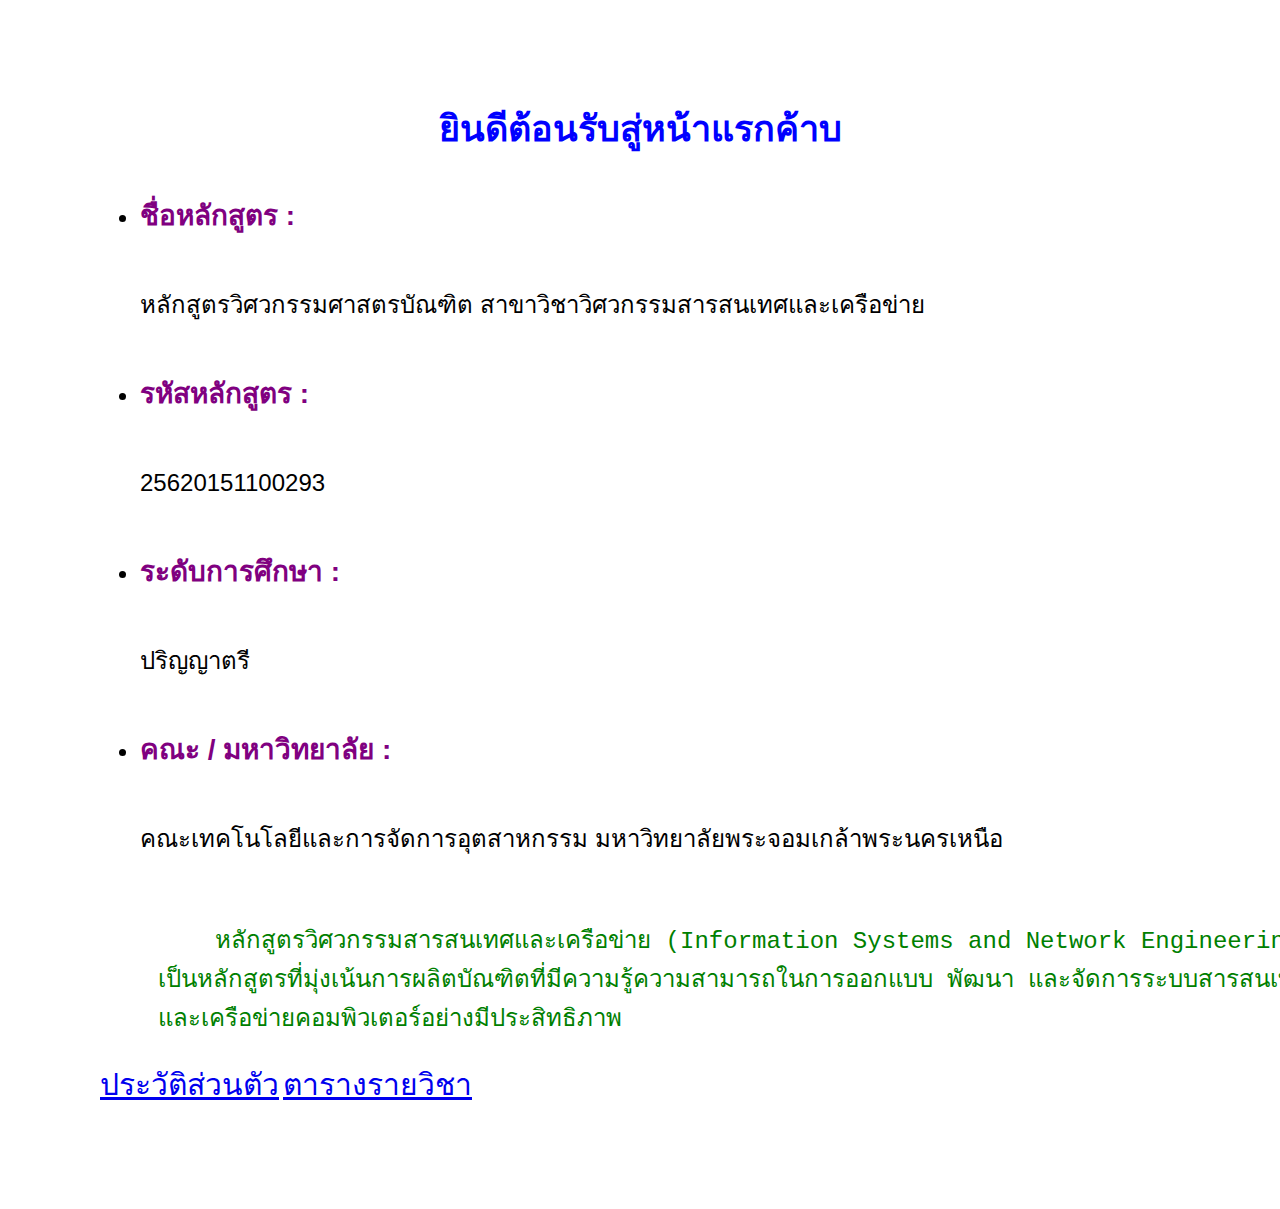
<file: index.html>
<!DOCTYPE html>
<html>
<head>
    <link rel="stylesheet" href="css/style.css">
<title>Home page</title>
</head>
<body>
<h1>ยินดีต้อนรับสู่หน้าแรกค้าบ</h1>
<ul>
    <li><h2>ชื่อหลักสูตร : <h3>หลักสูตรวิศวกรรมศาสตรบัณฑิต สาขาวิชาวิศวกรรมสารสนเทศและเครือข่าย</h3></h2> </li>
    <li><h2>รหัสหลักสูตร : <h3>25620151100293</h3></h2> </li>
    <li><h2>ระดับการศึกษา : <h3>ปริญญาตรี</h3></h2> </li>  
    <li><h2>คณะ / มหาวิทยาลัย : <h3>คณะเทคโนโลยีและการจัดการอุตสาหกรรม มหาวิทยาลัยพระจอมเกล้าพระนครเหนือ</h3></h2> </li>
</ul>

<pre>      
        หลักสูตรวิศวกรรมสารสนเทศและเครือข่าย (Information Systems and Network Engineering) 
    เป็นหลักสูตรที่มุ่งเน้นการผลิตบัณฑิตที่มีความรู้ความสามารถในการออกแบบ พัฒนา และจัดการระบบสารสนเทศ
    และเครือข่ายคอมพิวเตอร์อย่างมีประสิทธิภาพ
</pre>

<a href="myprofile.html">ประวัติส่วนตัว</a>
<a href="subject.html">ตารางรายวิชา</a>
</body>
</html>
</file>
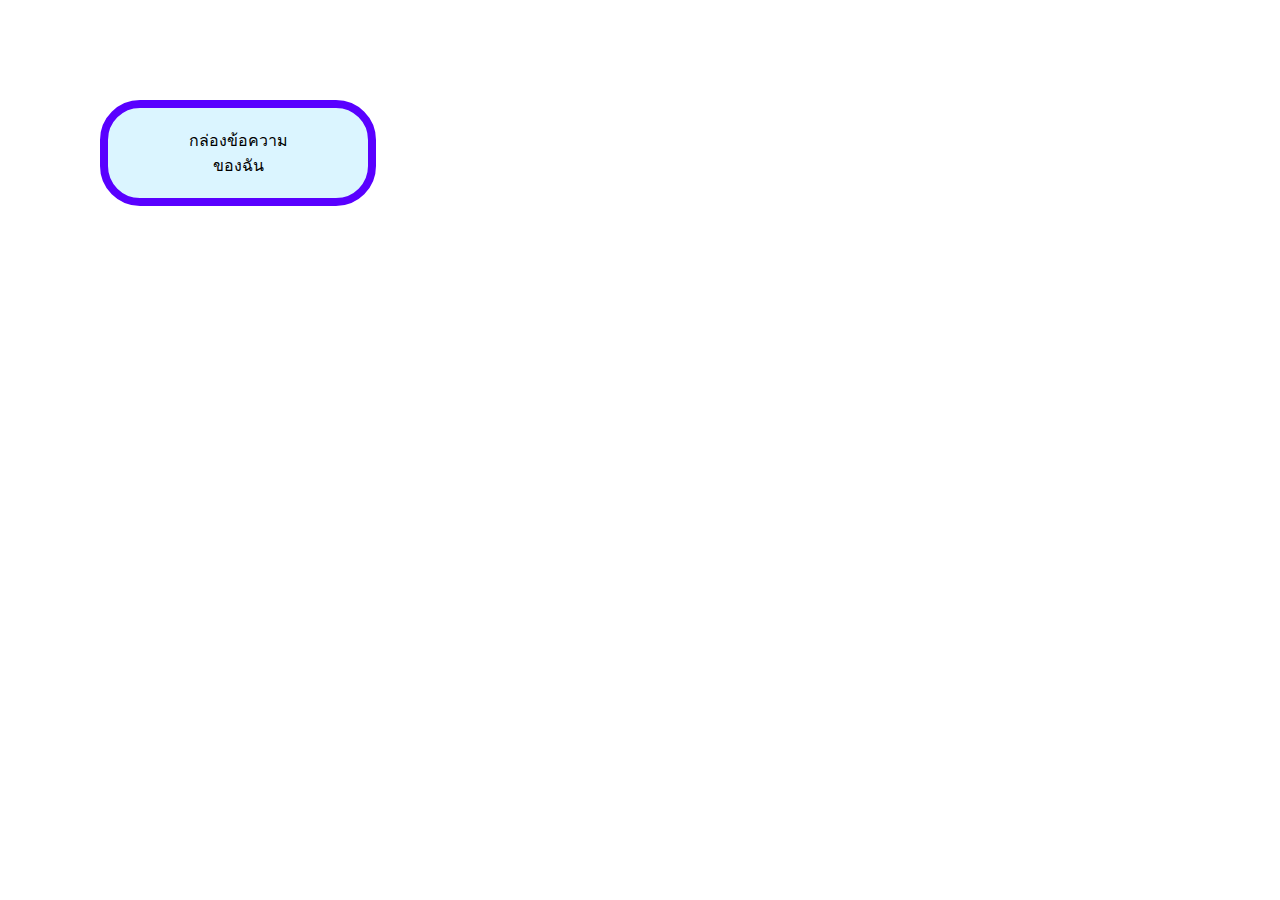
<file: box.html>
<!DOCTYPE html>
<html>
<head>
    <link rel="stylesheet" href="css/style.css">
    <meta charset="UTF-8">
<title>my box</title>
</head>
<body>
    <div>
        กล่องข้อความของฉัน
    </div>
</body>
</html>
</file>
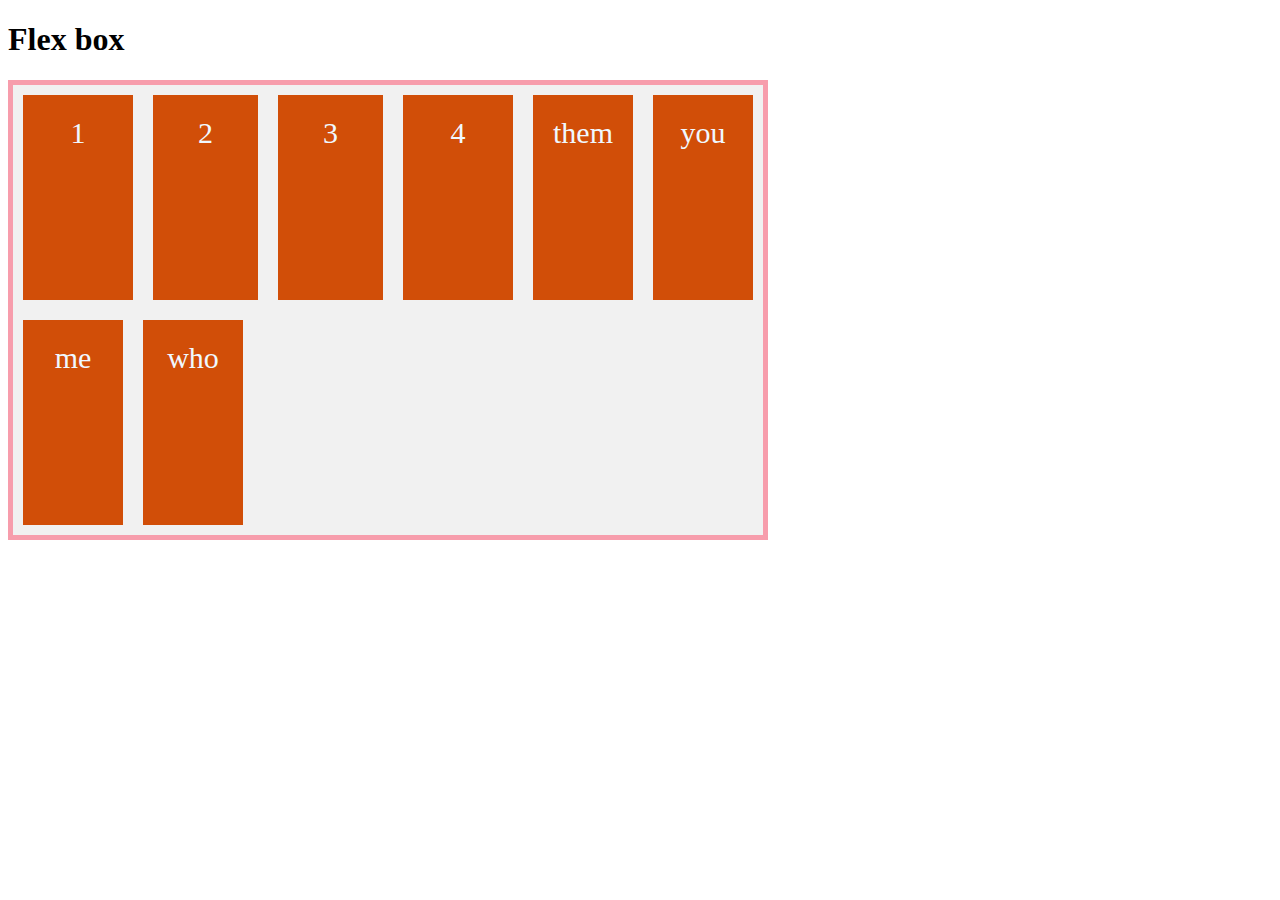
<file: flex.html>
<!DOCTYPE html>
<html>
<head>
    <link rel="stylesheet" href="css/flex.css">
    <meta charset="UTF-8">
<title>my box</title>
</head>
<body>
    <h1>Flex box</h1>
        <div class="flex-container">
        <div style="order: 3">me</div>
        <div style="order: 2">you</div>
        <div style="order: 4">who</div>
        <div style="order: 1">them</div>

        <div style="flex-grow: 2">1</div>
        <div style="flex-grow: 1">2</div>
        <div style="flex-grow: 1">3</div>
        <div style="flex-grow: 2">4</div>
    </div>
</body>
</html>
</file>
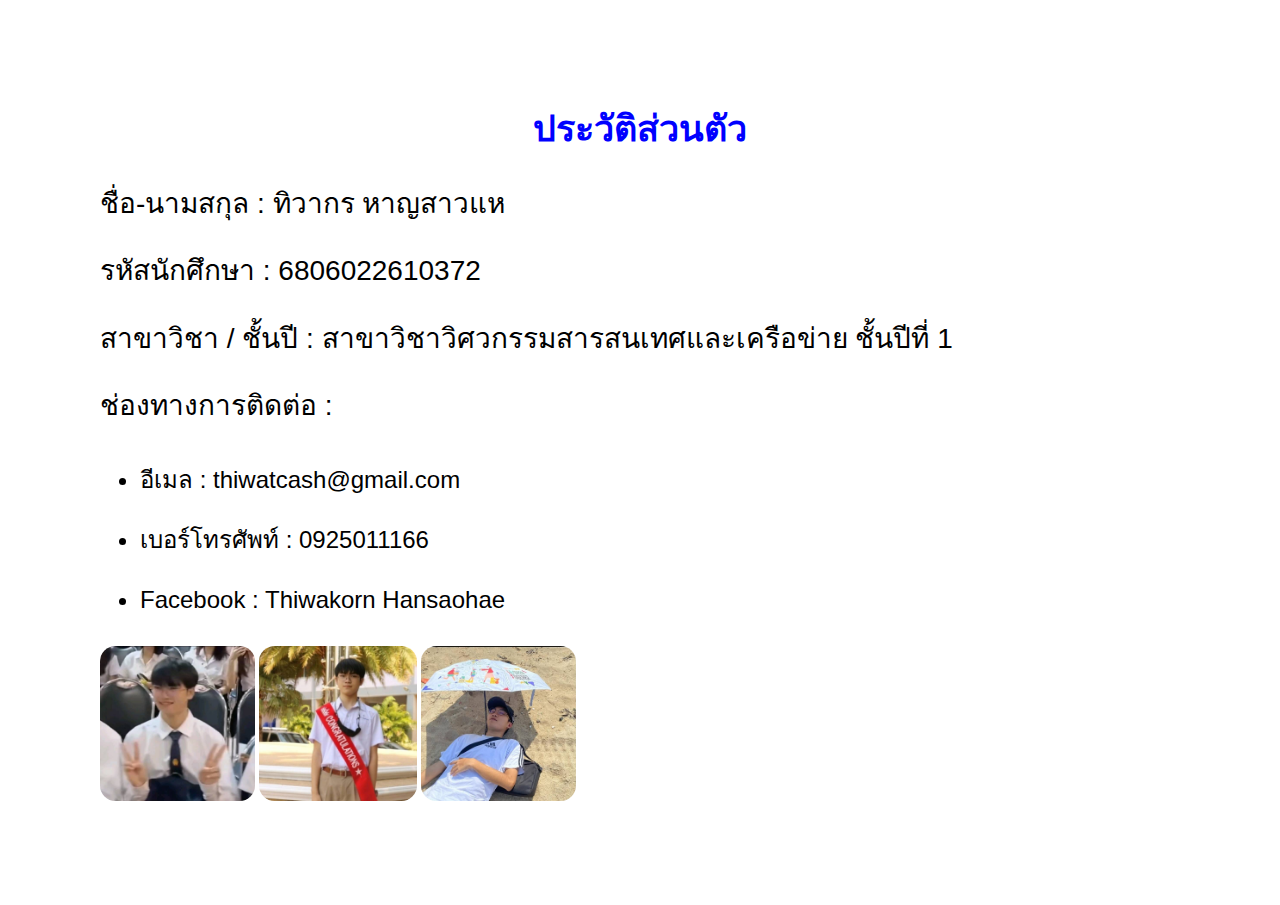
<file: myprofiile.html>
<!DOCTYPE html>
<html>
<head>
    <link rel="stylesheet" href="project-folder/css/style_myprofile.css">
<title>my information</title>
</head>
<body>
<h1>ประวัติส่วนตัว</h1>
<h2>ชื่อ-นามสกุล : ทิวากร หาญสาวแห</h2>
<h2>รหัสนักศึกษา : 6806022610372</h2>
<h2>สาขาวิชา / ชั้นปี : สาขาวิชาวิศวกรรมสารสนเทศและเครือข่าย ชั้นปีที่ 1</h2>
<h2>ช่องทางการติดต่อ :</h2>
    <ul>
        <li>อีเมล : thiwatcash@gmail.com</li>
        <li>เบอร์โทรศัพท์ : 0925011166</li>
        <li>Facebook : Thiwakorn Hansaohae</li>
    </ul>

<img src="project-folder/images/image1.jpg">
<img src="project-folder/images/image2.jpg">
<img src="project-folder/images/image3.jpg">

</body>
</html>
</file>
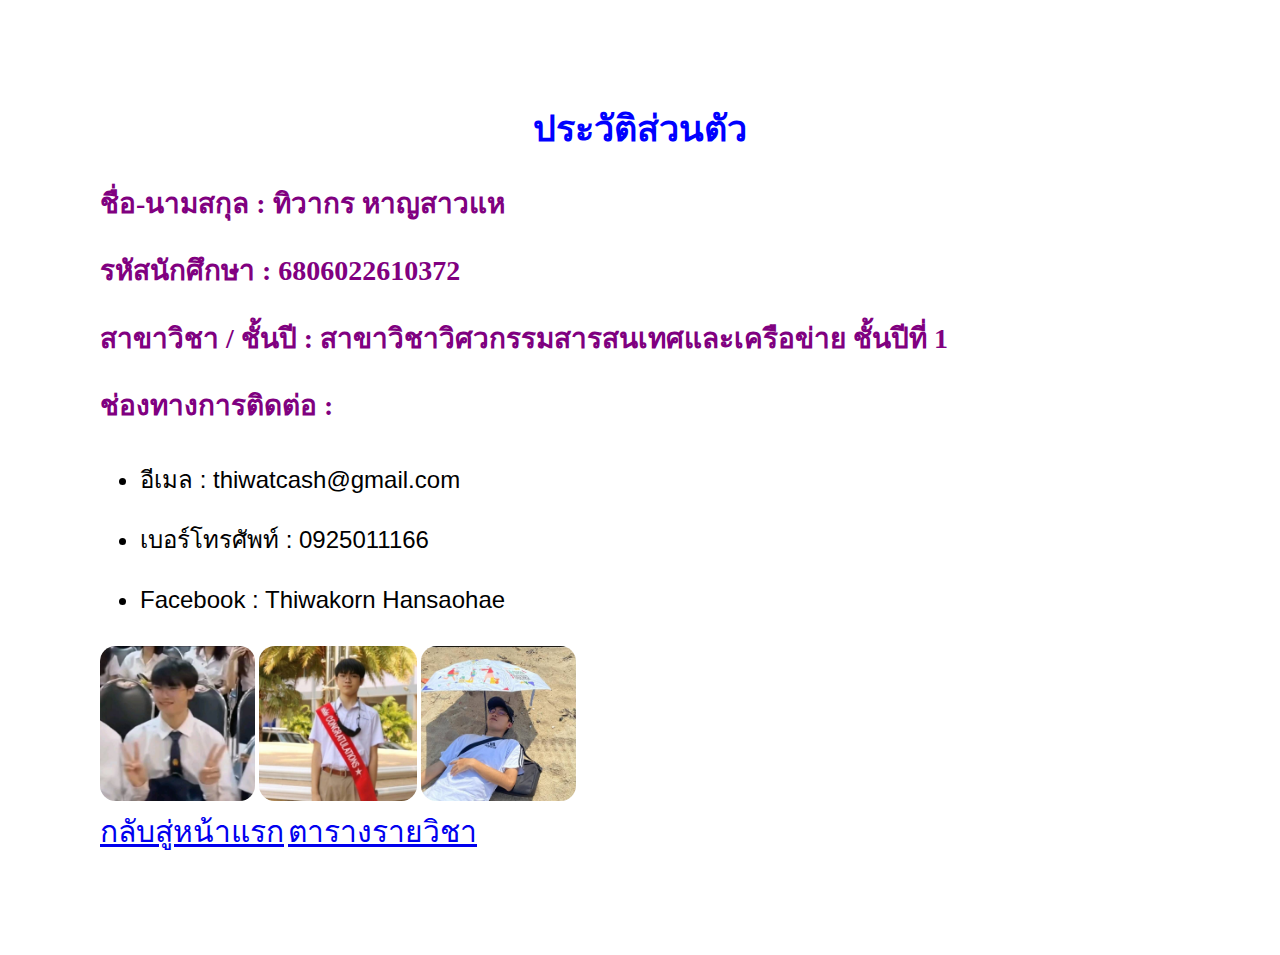
<file: myprofile.html>
<!DOCTYPE html>
<html>
<head>
    <link rel="stylesheet" href="css/style.css">
<title>my information</title>
</head>
<body>
<h1>ประวัติส่วนตัว</h1>
<h2>ชื่อ-นามสกุล : ทิวากร หาญสาวแห</h2>
<h2>รหัสนักศึกษา : 6806022610372</h2>
<h2>สาขาวิชา / ชั้นปี : สาขาวิชาวิศวกรรมสารสนเทศและเครือข่าย ชั้นปีที่ 1</h2>
<h2>ช่องทางการติดต่อ :</h2>
    <ul>
        <li>อีเมล : thiwatcash@gmail.com </li>
        <li>เบอร์โทรศัพท์ : 0925011166 </li>
        <li>Facebook : Thiwakorn Hansaohae</a></li>
    </ul>
<!--สามารถคริกที่รูปภาำเพื่อทำให้ภาพใหญ่ขึ้นได้-->
<a href="images/image1.jpg"><img src="images/image1.jpg"></a>
<a href="images/image2.jpg"><img src="images/image2.jpg"></a>
<a href="images/image3.jpg"><img src="images/image3.jpg"><br></a>
<a href="index.html">กลับสู่หน้าแรก</a>
<a href="subject.html">ตารางรายวิชา</a>
</body>
</html>
</file>
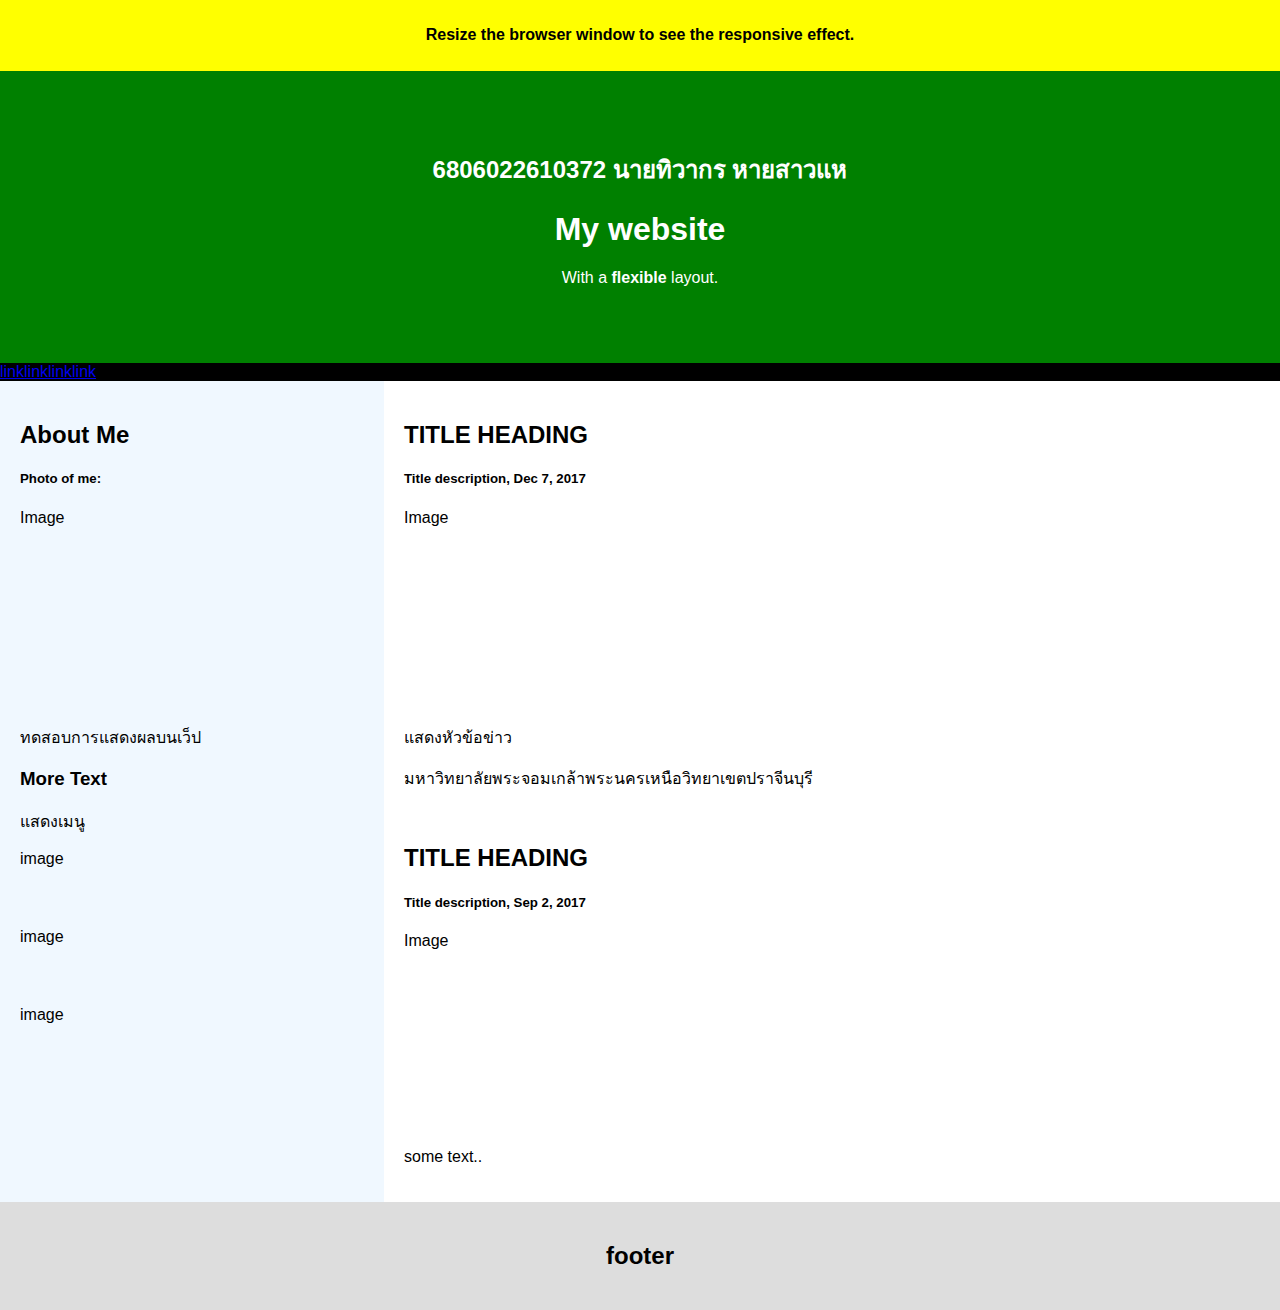
<file: res2.html>
<!DOCTYPE html>
<html>
<head>
<title>Page Title</title>
<meta charset="UTF-8">
<meta name="viewport" content="width=device, initial-scale=1">
<link rel="stylesheet" href="css/res2.css">
</head>
<body>

<div style="background: yellow;padding:5px">
    <h4 style="text-align: center">
        Resize the browser window to see the responsive effect.
    </h4>
</div>
<div class="header">
    <h2>6806022610372 นายทิวากร หายสาวแห</h2>
    <h1>My website</h1>
    <p>With a <b>flexible</b> layout.</p>
</div>
<div class="navbar">
    <a href="#">link</a>
    <a href="#">link</a>
    <a href="#">link</a>
    <a href="#">link</a>
</div>
<div class="row">
    <div class="side">
        <h2>About Me</h2>
        <h5>Photo of me:</h5>
        <div class="fakeing" style="height:200px">Image</div>
        <p>ทดสอบการแสดงผลบนเว็ป</p>
        <h3>More Text</h3>
        <p>แสดงเมนู</p>
        <div class="fakeing" style="height: 60px;">image</div><br>
        <div class="fakeing" style="height: 60px;">image</div><br>
        <div class="fakeing" style="height: 60px;">image</div>
    </div>
    <div class="main">
        <h2>TITLE HEADING</h2>
        <h5>Title description, Dec 7, 2017</h5>
        <div class="fakeing" style="height: 200px;">Image</div>
        <p>แสดงหัวข้อข่าว</p>
        <p>มหาวิทยาลัยพระจอมเกล้าพระนครเหนือวิทยาเขตปราจีนบุรี</p>
        <br>
        <h2>TITLE HEADING</h2>
        <h5>Title description, Sep 2, 2017</h5>
        <div class="fakeing" style="height: 200px;">Image</div>
        <p>some text..</p>
    </div>
</div>
<div class="footer">
    <h2>footer</h2>
</div>

</body>
</html>
</file>
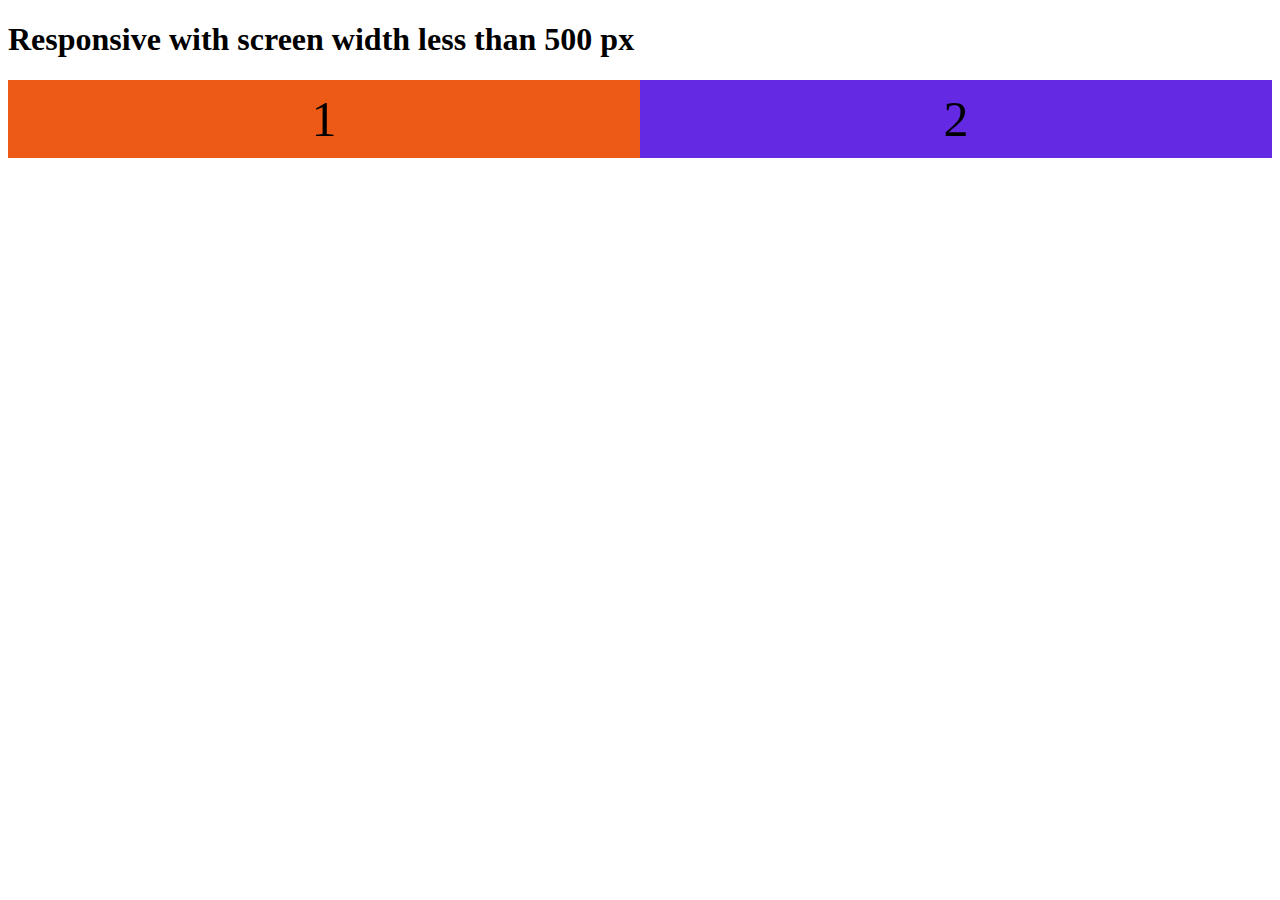
<file: rest.html>
<!DOCTYPE html>
<html>
<head>
    <link rel="stylesheet" href="css/res1.css">
    <meta charset="UTF-8">
<title>my box</title>
</head>
<body>
    <h1>Responsive with screen width less than 500 px </h1>
    <div class="flex-container">
        <div class="flex-item-left">1</div>
        <div class="flex-item-right">2</div>
    </div>
</body>
</html>
</file>
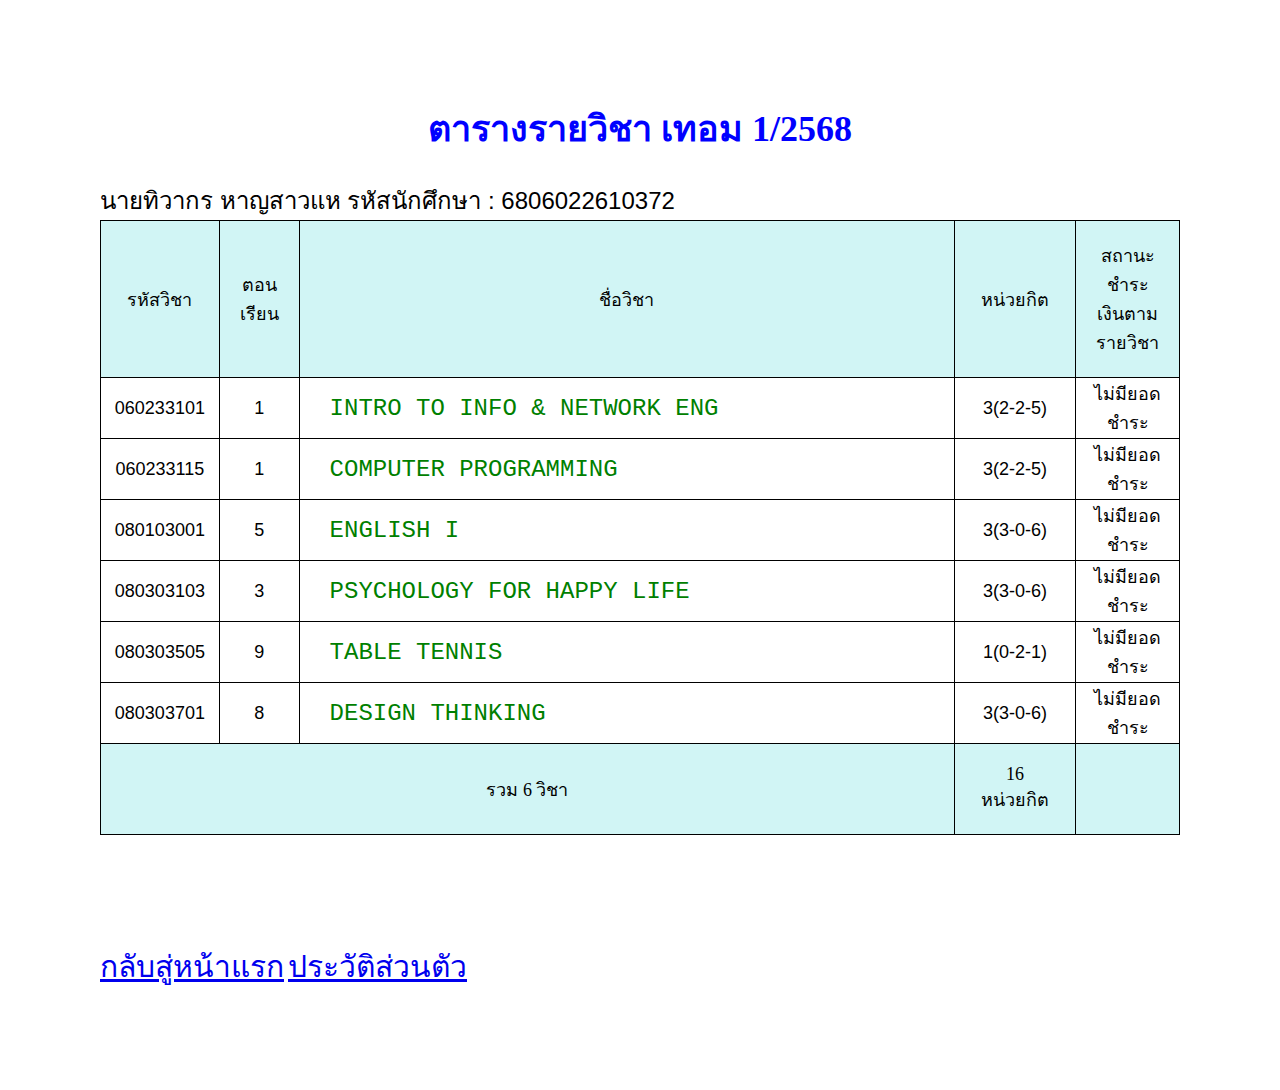
<file: subject.html>
<DOCTYPE html>
<html>
<head>
    <link rel="stylesheet" href="css/style.css">
<title>ตารางรายวิชา</title>
<body>
<h1>ตารางรายวิชา เทอม 1/2568</h1>
<table>
    <caption>นายทิวากร หาญสาวแห รหัสนักศึกษา : 6806022610372</caption>
    <tr>
        <th width="120px">รหัสวิชา</th>
        <th width="20px">ตอนเรียน</th>
        <th width="1000px">ชื่อวิชา</th>
        <th width="100px">หน่วยกิต</th>
        <th>สถานะชำระเงินตามรายวิชา</th>
    </tr>
    <tr>
        <td>060233101</td>
        <td>1</td>
        <td><pre>  INTRO TO INFO & NETWORK ENG</pre></td>
        <td>3(2-2-5)</td>
        <td>ไม่มียอดชำระ</td>
    </tr>
    <tr>
        <td>060233115</td>
        <td>1</td>
        <td><pre>  COMPUTER PROGRAMMING</pre></td>
        <td>3(2-2-5)</td>
        <td>ไม่มียอดชำระ</td>
    </tr>
    <tr>
        <td>080103001</td>
        <td>5</td>
        <td><pre>  ENGLISH I</pre></td>
        <td>3(3-0-6)</td>
        <td>ไม่มียอดชำระ</td>
    </tr>
    <tr>
        <td>080303103</td>
        <td>3</td>
        <td><pre>  PSYCHOLOGY FOR HAPPY LIFE</pre></td>
        <td>3(3-0-6)</td>
        <td>ไม่มียอดชำระ</td>
    </tr>
    <tr>
        <td>080303505</td>
        <td>9</td>
        <td><pre>  TABLE TENNIS</pre></td>
        <td>1(0-2-1)</td>
        <td>ไม่มียอดชำระ</td>
    </tr>
    <tr>
        <td>080303701</td>
        <td>8</td>
        <td><pre>  DESIGN THINKING</pre></td>
        <td>3(3-0-6)</td>
        <td>ไม่มียอดชำระ</td>
    <tr>
        <th colspan="3">รวม 6 วิชา</th>
        <th>16 หน่วยกิต</th>
        <th></th>
    </tr>
</table>
<br>
<br>
<br>
<br>
<br>
<br>
<a href="index.html">กลับสู่หน้าแรก</a>
<a href="myprofile.html">ประวัติส่วนตัว</a>

</body>
</head>
</html>
</file>
<file: css/style.css>
body {
    margin: 100px;
}
h1 {
    text-align: center;
    color: blue;
    font-size: 36px;
}
h2 {
    color: purple;
    font-weight: bold;
    font-size: 28px;
}
h3 {
    font-weight: lighter;
    font-family: Arial;
    font-size: 24px;
}
pre {
    color: green;
    font-size: 24px;
    text-align: left;
}
a {
    font-size: 30px;
}
img {
    height: 155px;
    border-radius: 10%;
}
li {
    font-size: 24px;
    line-height: 2.5;
    font-family: arial;
}
a {
    font-size: 30px;
}
caption {
    font-size: 24px;
    font-family: arial;
    font-weight: lighter;
    color: rgb(0, 0, 0);
    text-align: left;
}
table, th, td {
    border-collapse: collapse;
    border: 1px solid black;
}
th {
    padding: 20px;
    font-size: 18px;
    font-weight: lighter;
    color: rgb(0, 0, 0);
    text-align: center;
    background-color: rgb(209, 245, 245);
    height: 50px;
}
td {
    font-size: 18px;
    font-weight: lighter;
    color: rgb(0, 0, 0);
    text-align: center;
    height: 50px;
    font-family: arial;
}
div {
    border: 8px solid rgb(89, 0, 255);
    padding: 20px 80px;
    background: rgb(219, 245, 255);
    width: 100px;
    border-radius: 40px;
    text-align: center;
}
</file>
<file: css/flex.css>
.flex-container{
    background-color: rgb(255, 227, 249);
    display: flex;
    text-align: center;
    width: 750px;
    height: 450px;
    border: 5px solid rgb(247, 157, 172);
    /*flex-direction: row-reverse;*/
    flex-wrap: wrap;
}
.Item {
    width: 60px;
    height: 60px;
    background-color: rgb(243, 255, 255);
    border: 1px solid black;
    margin: 10px;
    font-size: 20px;
    text-align: center;
    align-items: baseline;
    box-shadow: 0px 0px 20px blueviolet;
}
.flex-container{
    display: flex;
    align-items: stretch;
    background-color: #f1f1f1;
    }
    .flex-container>div{
    background-color: rgb(209, 78, 8);
    color: aliceblue;
    width: 100px;
    margin: 10px;
    text-align: center;
    line-height: 75px;
    font-size: 30px;
    }
</file>
<file: project-folder/css/style_myprofile.css>
body {
    margin: 100px;
}
h1 {
    text-align: center;
    color: blue;
    font-size: 36px;
}
h2 {
    font-weight: lighter;
    font-size: 28px;
    font-family: Arial;
}
img {
    height: 155px;
    border-radius: 10%;
}
li {
    font-size: 24px;
    line-height: 2.5;
    font-family: arial;
}
a {
    font-size: 30px;
}
</file>
<file: css/res2.css>
* {
    box-sizing: border-box;
}

body {
    font-family: Arial;
    margin: 0;
}

.header {
    padding: 60px;
    text-align: center;
    background: green;
    color: white;
}

.navbar {
    display: flex;
    background-color: black;
}

.nav a {
    color: white;
    padding: 14px 20px;
    text-decoration: none;
    text-align: center;
}

.navbar a:hover {
    background-color: grey;
    color: black;
}

.row {
    display: flex;
    flex-wrap: wrap;
}

.side {
    flex: 30%;
    background-color: aliceblue;
    padding: 20px;
}

.main {
    flex: 70%;
    background-color: white;
    padding: 20px;
}

.footer {
    padding: 20px;
    text-align: center;
    background: #ddd;
}

@media screen and (max-width: 700px){
    .row, .navbar{
        flex-direction: column;
    }
}
</file>
<file: css/res1.css>
* {
    box-sizing: border-box;
    }
    .flex-container{
        display:flex;
        flex-direction: row;
        font-size: 50px;
        text-align: center;
    }
    .flex-item-left{
        background-color: #ec5a16;
        padding: 10px;
        flex: 50%;
    }
        .flex-item-right{
        background-color: #6429e2;
        padding: 10px;
        flex: 50%;
    }
    /* Responsive layout*/
@media (max-width:500px) {
    .flex-container{
        flex-direction: column;
    }
}
</file>
